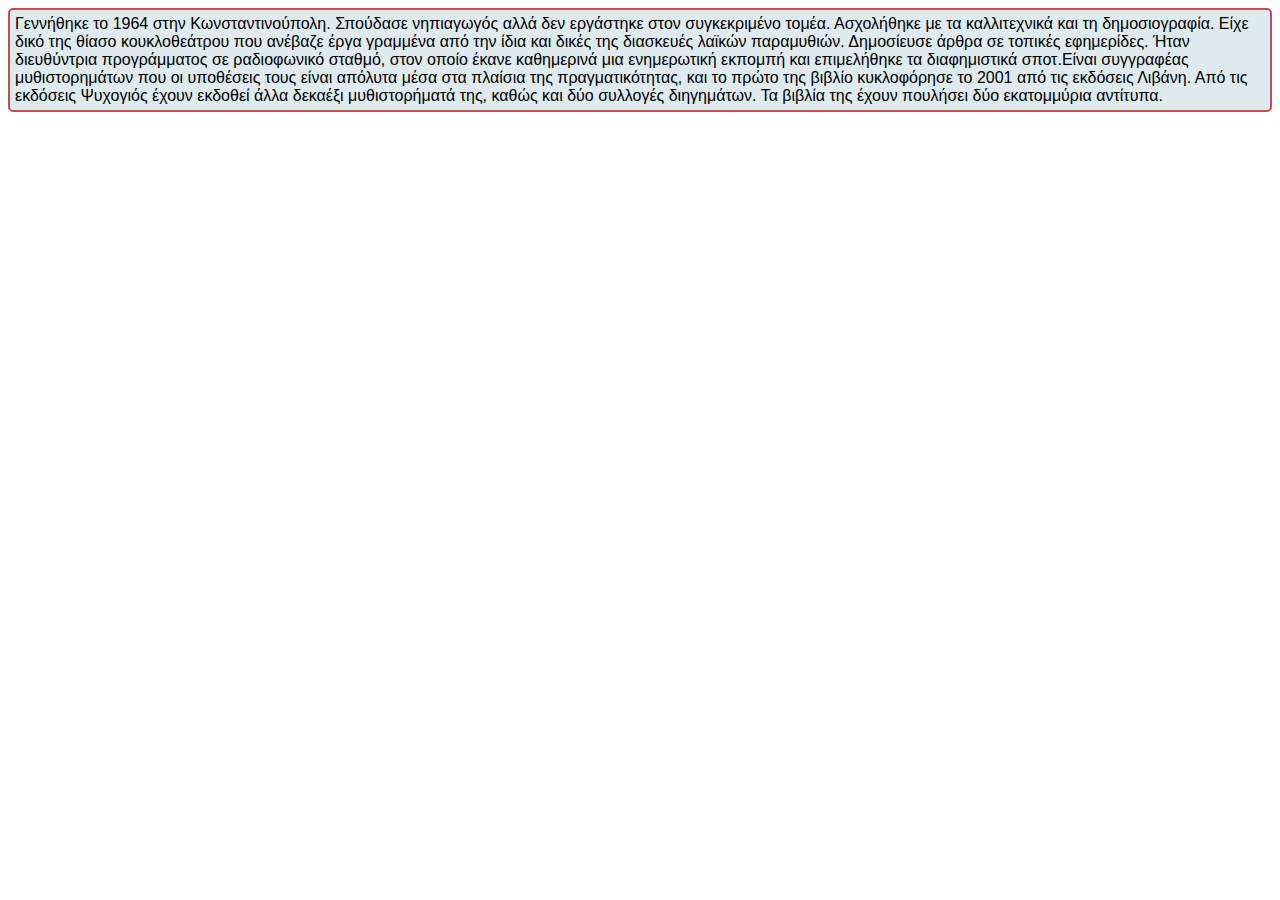
<file: Τεχνολογίες WWW/templates/biography.html>
<!DOCTYPE html>
<html lang="en">
<head>
    <meta charset="UTF-8">
    <meta name="viewport" content="width=device-width, initial-scale=1.0">
    <title>Grid Layout</title>
    <link rel="stylesheet" href="biostyle.css">
</head>
<body>
    <div class="container">
        Γεννήθηκε το 1964 στην Κωνσταντινούπολη. Σπούδασε νηπιαγωγός αλλά δεν εργάστηκε στον συγκεκριμένο τομέα. Ασχολήθηκε με τα καλλιτεχνικά και τη δημοσιογραφία. Είχε δικό της θίασο κουκλοθεάτρου που ανέβαζε έργα γραμμένα από την ίδια και δικές της διασκευές λαϊκών παραμυθιών. Δημοσίευσε άρθρα σε τοπικές εφημερίδες. Ήταν διευθύντρια προγράμματος σε ραδιοφωνικό σταθμό, στον οποίο έκανε καθημερινά μια ενημερωτική εκπομπή και επιμελήθηκε τα διαφημιστικά σποτ.Είναι συγγραφέας μυθιστορημάτων που οι υποθέσεις τους είναι απόλυτα μέσα στα πλαίσια της πραγματικότητας, και το πρώτο της βιβλίο κυκλοφόρησε το 2001 από τις εκδόσεις Λιβάνη. Από τις εκδόσεις Ψυχογιός έχουν εκδοθεί άλλα δεκαέξι μυθιστορήματά της, καθώς και δύο συλλογές διηγημάτων. Τα βιβλία της έχουν πουλήσει δύο εκατομμύρια αντίτυπα.
        
    </div>  
</body>
</html>
</file>
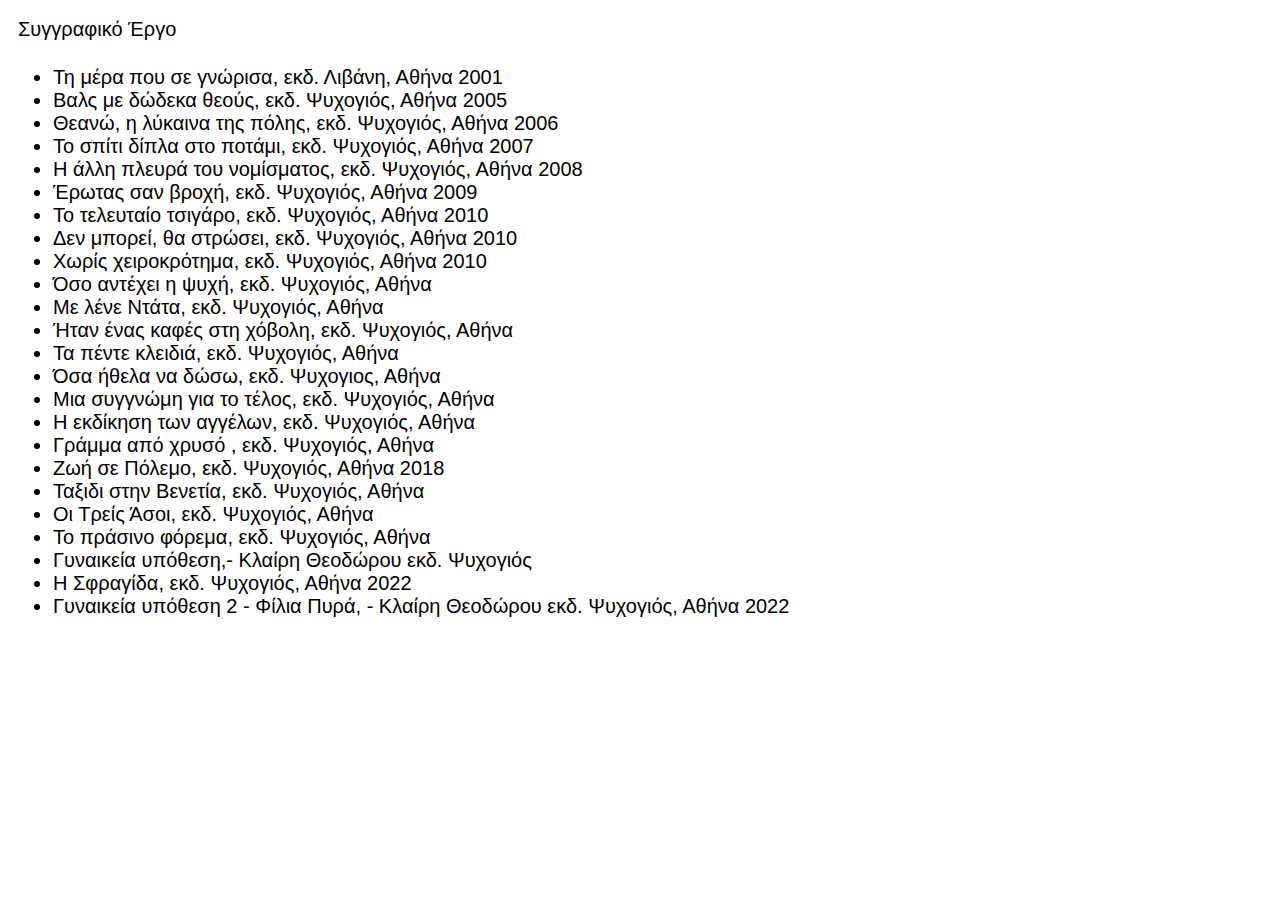
<file: Τεχνολογίες WWW/templates/books.html>
<!DOCTYPE html>
<html lang="en">
<head>
    <meta charset="UTF-8">
    <meta name="viewport" content="width=device-width, initial-scale=1.0">
    <title>Grid Layout</title>
    <link rel="stylesheet" href="booksstyle.css">
</head>
<body>
    <div class="container">
        <div>Συγγραφικό Έργο</div>
        <ul>
            <li>Τη μέρα που σε γνώρισα, εκδ. Λιβάνη, Αθήνα 2001</li>
            <li>Βαλς με δώδεκα θεούς, εκδ. Ψυχογιός, Αθήνα 2005</li>
            <li>Θεανώ, η λύκαινα της πόλης, εκδ. Ψυχογιός, Αθήνα 2006</li>
            <li>Το σπίτι δίπλα στο ποτάμι, εκδ. Ψυχογιός, Αθήνα 2007</li>
            <li>Η άλλη πλευρά του νομίσματος, εκδ. Ψυχογιός, Αθήνα 2008</li>
            <li>Έρωτας σαν βροχή, εκδ. Ψυχογιός, Αθήνα 2009</li> 
            <li>Το τελευταίο τσιγάρο, εκδ. Ψυχογιός, Αθήνα 2010</li>
            <li>Δεν μπορεί, θα στρώσει, εκδ. Ψυχογιός, Αθήνα 2010 </li>
            <li>Χωρίς χειροκρότημα, εκδ. Ψυχογιός, Αθήνα 2010</li> 
            <li>Όσο αντέχει η ψυχή, εκδ. Ψυχογιός, Αθήνα </li>
            <li>Με λένε Ντάτα, εκδ. Ψυχογιός, Αθήνα</li> 
            <li>Ήταν ένας καφές στη χόβολη, εκδ. Ψυχογιός, Αθήνα</li> 
            <li>Τα πέντε κλειδιά, εκδ. Ψυχογιός, Αθήνα</li> 
            <li>Όσα ήθελα να δώσω, εκδ. Ψυχογιος, Αθήνα</li> 
            <li>Μια συγγνώμη για το τέλος, εκδ. Ψυχογιός, Αθήνα</li> 
            <li>Η εκδίκηση των αγγέλων, εκδ. Ψυχογιός, Αθήνα</li> 
            <li>Γράμμα από χρυσό , εκδ. Ψυχογιός, Αθήνα</li> 
            <li>Ζωή σε Πόλεμο, εκδ. Ψυχογιός, Αθήνα 2018</li>
            <li>Ταξιδι στην Βενετία, εκδ. Ψυχογιός, Αθήνα</li> 
            <li>Οι Τρείς Άσοι, εκδ. Ψυχογιός, Αθήνα</li> 
            <li>Το πράσινο φόρεμα, εκδ. Ψυχογιός, Αθήνα </li>
            <li>Γυναικεία υπόθεση,- Κλαίρη Θεοδώρου εκδ. Ψυχογιός</li>
            <li>Η Σφραγίδα, εκδ. Ψυχογιός, Αθήνα 2022</li>
            <li>Γυναικεία υπόθεση 2 - Φίλια Πυρά, - Κλαίρη Θεοδώρου εκδ. Ψυχογιός, Αθήνα 2022</li>
        </ul>
    </div>
</body>
</html>
</file>
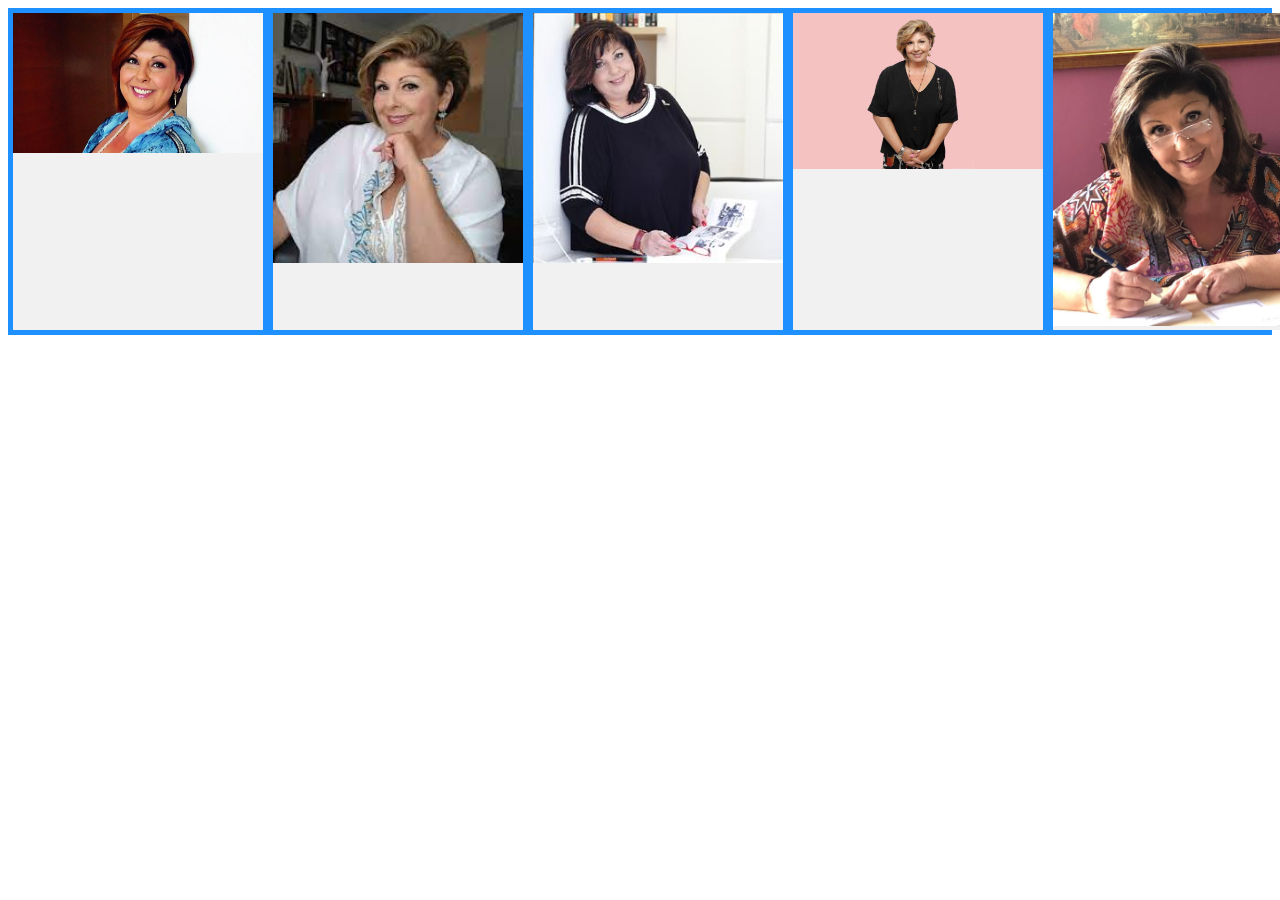
<file: Τεχνολογίες WWW/templates/photo.html>
<!DOCTYPE html>
<html lang="en">
<head>
    <meta charset="UTF-8">
    <meta name="viewport" content="width=device-width, initial-scale=1.0">
    <title>Grid Layout</title>
    <link rel="stylesheet" href="photosstyle.css">
</head>
<body>
    <div class="flex-container">
        <div><img src="photos/mantaf1.jpg" alt="Lena Manta photo" ></a></div>
        <div><img src="photos/mantaf2.jpg" alt="Lena Manta photo" ></div>
        <div><img src="photos/mantaf3.jpg" alt="Lena Manta photo" ></div>
        <div><img src="photos/mantaf4.jpg" alt="Lena Manta photo" ></div>
        <div><img src="photos/mantaf5.jpg" alt="Lena Manta photo" ></div>
      </div>
</body>
</html>
</file>
<file: Τεχνολογίες WWW/templates/biostyle.css>
div{
    border: 2px solid #c94c4c;
    border-radius: 5px;
    padding: 5px; 
    font-family: Verdana, sans-serif;
    background-color: #deeaee;
}
</file>
<file: Τεχνολογίες WWW/templates/booksstyle.css>
div{
    padding: 5px; 
    font-family: Verdana, sans-serif;
    font-size: 20px;
}
</file>
<file: Τεχνολογίες WWW/templates/photosstyle.css>
img{
    width: 250px;
}

.flex-container {
    display: flex;
    flex-direction: row;
    background-color: DodgerBlue;
  }
  
  .flex-container > div {
    background-color: #f1f1f1;
    width: auto;
    margin: 5px;
    text-align: center;
    line-height: auto;
  }
</file>
